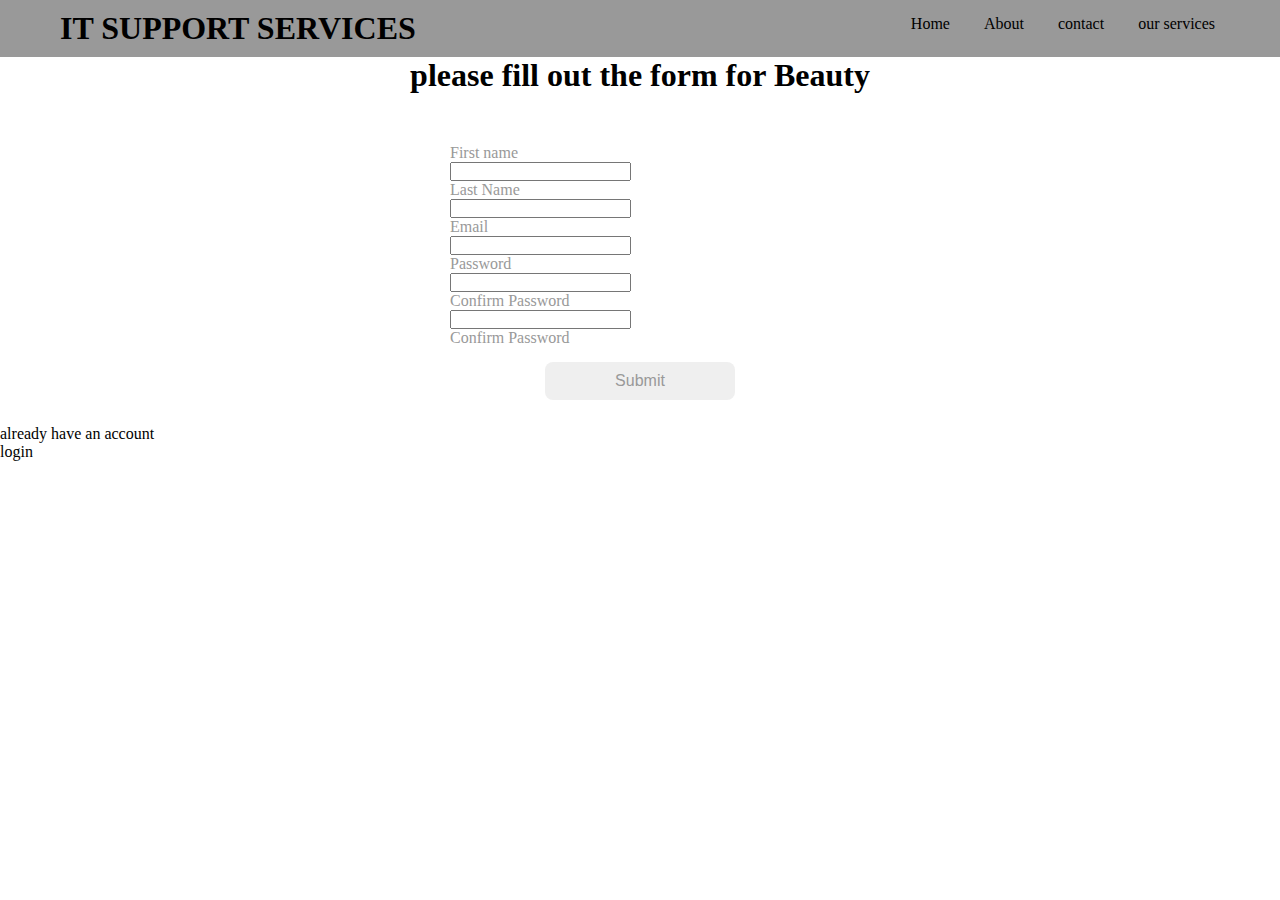
<file: index.html>
<!DOCTYPE html>
<html lang="en">
<head>
    <link rel="stylesheet" href="styles.css">
    <meta charset="UTF-8">
    <meta http-equiv="X-UA-Compatible" content="IE=edge">
    <meta name="viewport" content="width=device-width, initial-scale=1.0">
    <title>webform</title>
</head>
<body>
  <header>
    <nav class="container nabar">
    <h1> IT SUPPORT SERVICES </h1>
    <ul class="nav">
        <li><a href="#"> Home </a></li>
        <li><a href="#">About</a></li>
        <li><a href="#">contact</a></li>
        <li><a href="#">our services</a></li>
        
    </ul>
    </nav>
  </header>
  <Section>
    <h1 class="intro"> please fill out the form for Beauty</h1>
    <form>
        <div>
            <label> First name </label>
            <input type="text" name="first-name">
        </div>
        <div>
            <label> Last Name</label>
            <input type="text" name="Last-Name">
        </div>
        <div>
            <label>Email</label>
            <input type="email">
        </div>
        <div>
            <label> Password </label>
            <input type="password" name="password">
        </div>
        <div>
            <label> Confirm Password</label>
            <input type="password" name="confirm-password">
        </div>
        <div>
            <label> Confirm Password</label>
            <input type="submit" name="Submit">
        </div>
    </form>
    <p>already have an account</p> <a href="log.html">login</a></p>
  </Section>  
</body>
</html>
</file>
<file: styles.css>
/* Place your CSS styles in this file */

*{
margin: 0;
padding: 0;
box-sizing: border-box;
}

body{
    background:url('');
    height:100vh ;
    font-family: Georgia, 'Times New Roman', Times, serif ;
}
a{
    text-decoration:none ;
    color:black;
}
.container{
    max-width: 1200px;
    margin: auto;
    padding: 0 10px;
    overflow: auto;
    border: 2px white;
}
header{
  background-color: #999;  
}
header nav h1{
    float: left;
    padding: 10px;
}
header nav ul{
    float: right;
}
header nav ul li{
    display: inline;
}
header nav ul li a {
font: size 18px; 
text-align: center;
display: inline-block;
padding: 15px;
}
header nav ul li a:hover{
    color:aqua;
    background-color: blueviolet;
}
h1.intro{
text-align: center; 
color: black; 
font-size: 35;
margin: 40;  
}
form{
    max-width: 400px;
    margin: auto;
    background-color: rgba(red, green, blue, alpha);
   padding: 10px; 
   padding-top: 30px;
   margin-top: 20px;
   border-radius: 10px;
}
form label{
    display: block;
    color: #999;
}
form input[type="text"];
form input[type="email"];
form input[type="password"]{
          width:100%;
          padding: 12px;
          margin-bottom: 15px;
          border: none;
          border-radius: 5px;
          font-size: 16px;
}

form input[type="submit"]{
      display: block;
      margin: 15px auto;
      width: 50%;
      padding: 10px 12px;
      border: none;
      border-radius: 8px;
      color: #999;
      text-align: center;
      font-size: 16px;
}

form input[type="submit"]:hover{
        background-color: #999;
        color: blueviolet;
        font-weight: bold;
}*{
margin: 0;
padding: 0;
box-sizing: border-box;
}

body{
    background:url('');
    height:100vh ;
    font-family: Georgia, 'Times New Roman', Times, serif ;
}
a{
    text-decoration:none ;
    color:black;
}
.container{
    max-width: 1200px;
    margin: auto;
    padding: 0 10px;
    overflow: auto;
    border: 2px white;
}
header{
  background-color: #999;  
}
header nav h1{
    float: left;
    padding: 10px;
}
header nav ul{
    float: right;
}
header nav ul li{
    display: inline;
}
header nav ul li a {
font: size 18px; 
text-align: center;
display: inline-block;
padding: 15px;
}
header nav ul li a:hover{
    color:aqua;
    background-color: blueviolet;
}
h1.intro{
text-align: center; 
color: black; 
font-size: 35;
margin: 40;  
}
form{
    max-width: 400px;
    margin: auto;
    background-color: rgba(red, green, blue, alpha);
   padding: 10px; 
   padding-top: 30px;
   margin-top: 20px;
   border-radius: 10px;
}
form label{
    display: block;
    color: #999;
}
form input[type="text"];
form input[type="email"];
form input[type="password"]{
          width:100%;
          padding: 12px;
          margin-bottom: 15px;
          border: none;
          border-radius: 5px;
          font-size: 16px;
}

form input[type="submit"]{
      display: block;
      margin: 15px auto;
      width: 50%;
      padding: 10px 12px;
      border: none;
      border-radius: 8px;
      color: #999;
      text-align: center;
      font-size: 16px;
}

form input[type="submit"]:hover{
        background-color: #999;
        color: blueviolet;
        font-weight: bold;
}
</file>
